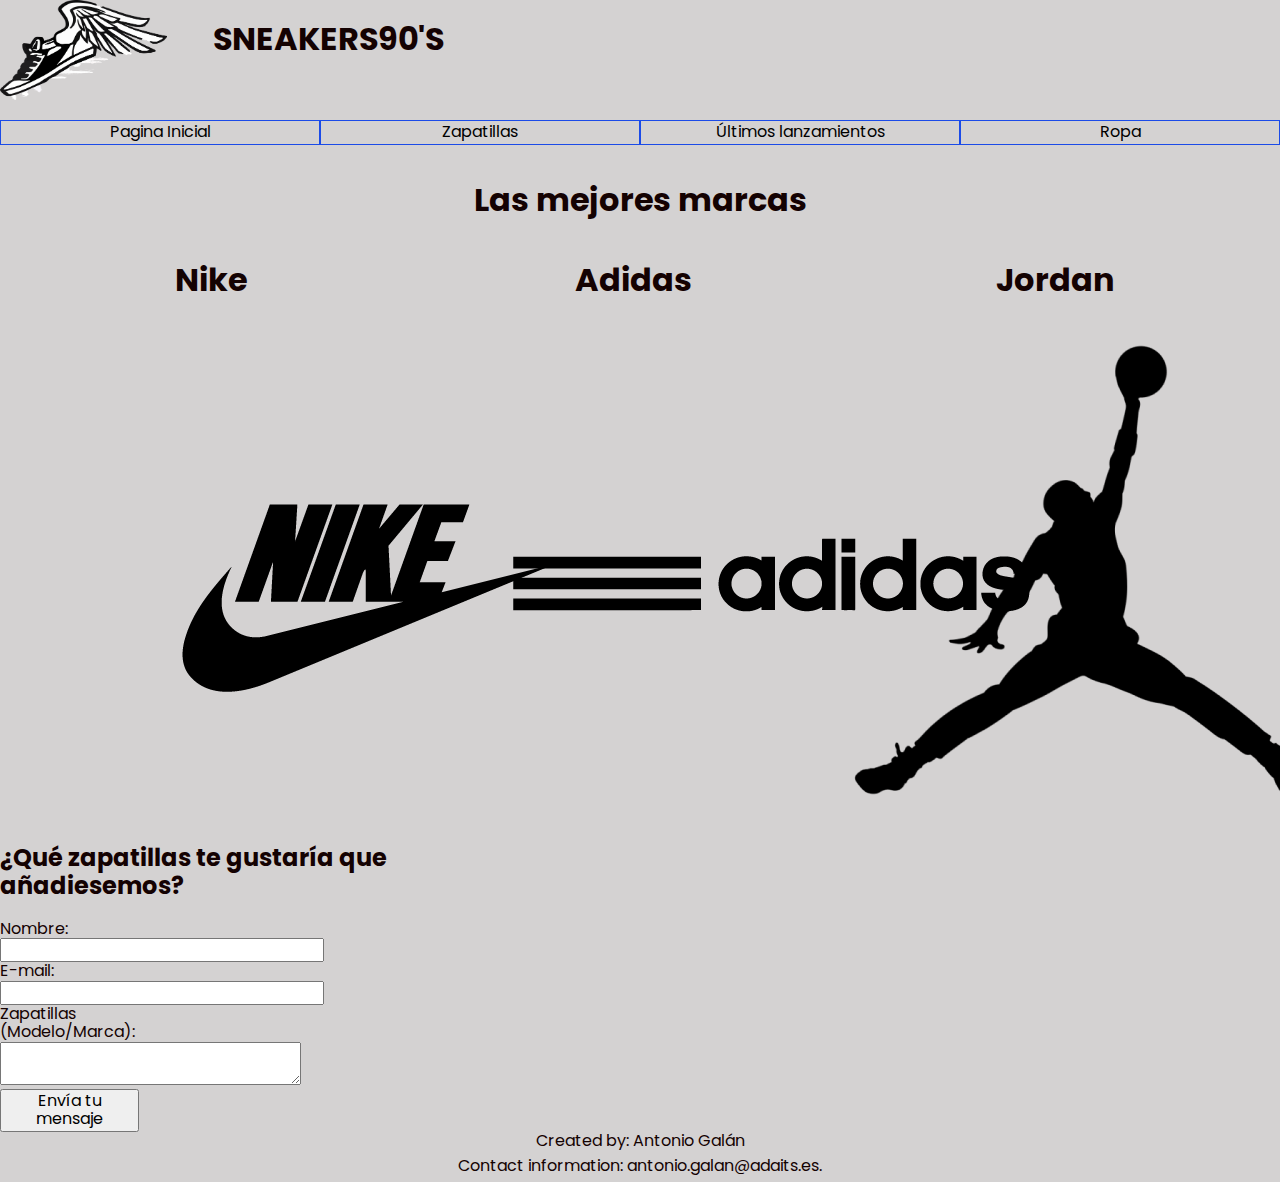
<file: html/index.html>
<!DOCTYPE html>
<html>
<head>
    <meta charset="utf-8" />
    <meta http-equiv="X-UA-Compatible" content="IE=edge">
    <title>Sneakers 90's</title>
    <meta name="viewport" content="initial-scale=1,minimum-scale=1,maximum-scale=1,user-scalable=no">
    <link rel="stylesheet" type="text/css" media="screen" href="../css/normalize.css" />
    <link rel="stylesheet" type="text/css" media="screen" href="../css/font.css" />
    <link rel="stylesheet" type="text/css" media="screen" href="../css/index.css" />
</head>
<body>
    <header>
        <div>
            <a href="index.html"><img src="../imagenes/logo.jpg"></img></a> 
            <h1>SNEAKERS90'S</h1>
            
        </div>
        <nav>
            <ul>
                <li><a href="index.html">Pagina Inicial</a></li>
                <li><a href="sneakers.html">Zapatillas</a></li>
                <li><a href="news.html">Últimos lanzamientos</a></li>
                <li><a href="contact.html">Ropa</a></li>
            </ul> 
        </nav>
    </header>
    <main>
        <h1>Las mejores marcas</h1>
        
      
        <div id="nike">
          <h1 class="bounceIn">Nike</h1>
          <div id="logomarca">
            <img src="../imagenes/nike.png">
          </div>
          </div>
      
        <div id="adidas">
          <h1 class="bounceIn">Adidas</h1>
          <div id="logomarca">
            <img src="../imagenes/adidas.png">
          </div>
        </div>
      
        <div id="jordan">
          <h1 class="bounceIn">Jordan</h1>
          <div id="logomarca">
            <img src="../imagenes/jordan.png">
          </div>
        </div>
        <div id="gustos">
          <h2>¿Qué zapatillas te gustaría que añadiesemos?</h2>
            <form action="/my-handling-form-page" method="post">
              <div>
                  <label for="name">Nombre:</label>
                  <input type="text" id="name" />
              </div>
              <div>
                  <label for="mail">E-mail:</label>
                  <input type="email" id="mail" />
              </div>
              <div>
                  <label for="msg">Zapatillas (Modelo/Marca):</label>
                  <textarea id="msg"></textarea>
              </div>
              
              <div class="button">
                  <button type="submit">Envía tu mensaje</button>
              </div>
          </form>
        </div>
      </main>





    <footer>
        <div>Created by: Antonio Galán</div>
        <div>Contact information: antonio.galan@adaits.es.</div>
      </footer>
    
</body>
</html>
</file>
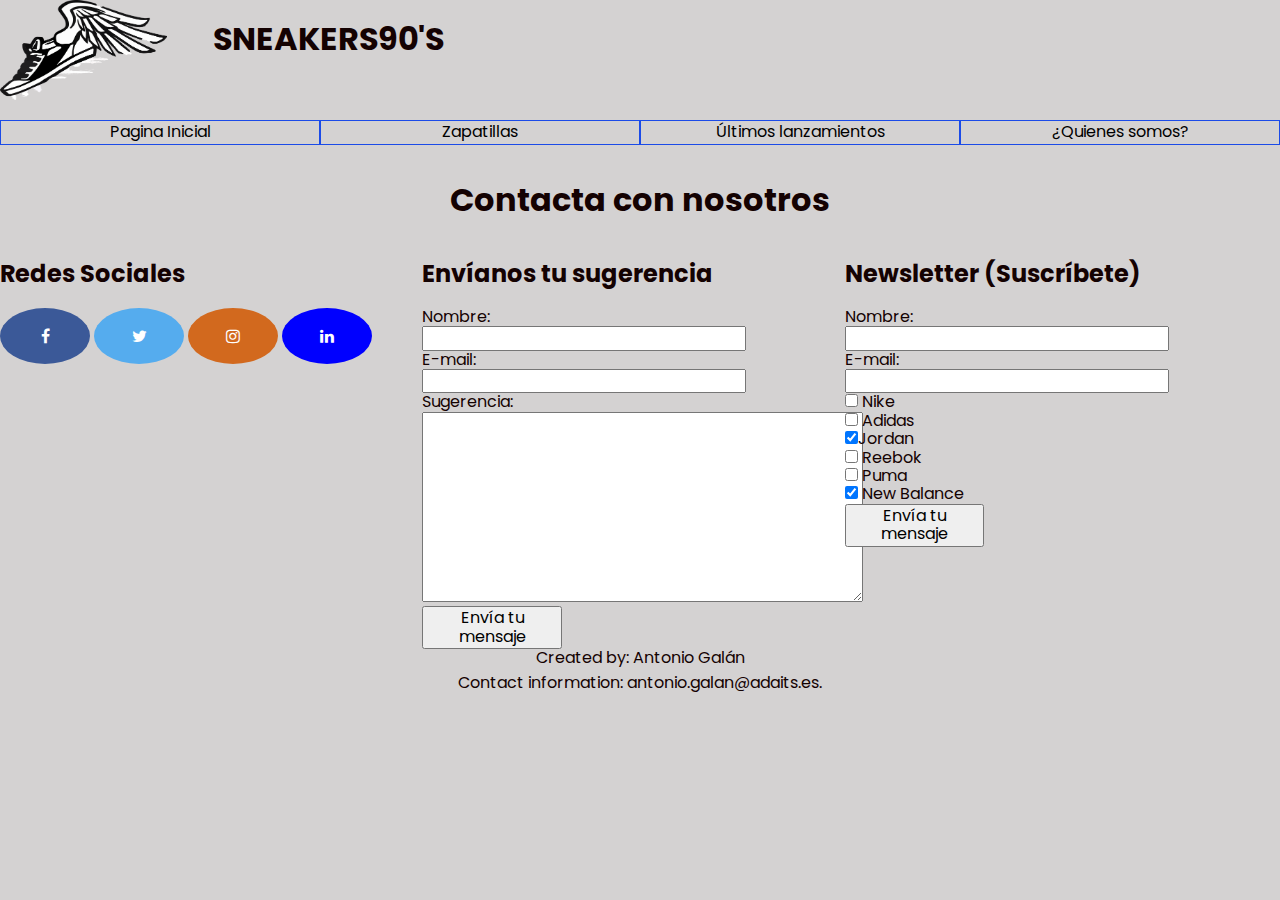
<file: html/contact.html>
<!DOCTYPE html>
<html>
<head>
    <meta charset="utf-8" />
    <meta http-equiv="X-UA-Compatible" content="IE=edge">
    <title>Sneakers 90's</title>
    <meta name="viewport" content="initial-scale=1,minimum-scale=1,maximum-scale=1,user-scalable=no">
    <link rel="stylesheet" type="text/css" media="screen" href="../css/normalize.css" />
    <link rel="stylesheet" type="text/css" media="screen" href="../css/font.css" />
    <link rel="stylesheet" type="text/css" media="screen" href="../css/contact.css" />
    <link rel="stylesheet" type="text/css" media="screen" href="../css/icons.css" />
    <link rel="stylesheet" href="https://cdnjs.cloudflare.com/ajax/libs/font-awesome/4.7.0/css/font-awesome.min.css">
</head>
<body>
    <header>
        <div>
            <a href="index.html"><img src="../imagenes/logo.jpg"></img></a> 
            <h1>SNEAKERS90'S</h1>
            
        </div>
        <nav>
            <ul>
                <li><a href="index.html">Pagina Inicial</a></li>
                <li><a href="sneakers.html">Zapatillas</a></li>
                <li><a href="news.html">Últimos lanzamientos</a></li>
                <li><a href="contact.html">¿Quienes somos?</a></li>
            </ul> 
        </nav>
    </header>
    <main class="wrapper aligned"> 
        <h1>Contacta con nosotros</h1>
        
      
        <div id="nike">
          
          <form action="" method="post">
            <h2>Redes Sociales</h2>
            <a href="#" class="fa fa-facebook"></a>
            <a href="#" class="fa fa-twitter"></a>
            <a href="#" class="fa fa-instagram"></a>
            <a href="#" class="fa fa-linkedin"></a>
          </form>
        </div>
        <div id="nike">
            
            <form action="" method="post">
              <h2>Envíanos tu sugerencia</h2>
              <div>
                  <label for="name">Nombre:</label>
                  <input type="text" id="name" />
              </div>
              <div>
                  <label for="mail">E-mail:</label>
                  <input type="email" id="mail" />
              </div>
              <div>
                  <label for="msg">Sugerencia: </label>
                  <textarea name="msg" id="msg" cols="30" rows="10"></textarea>
              </div>
              
              <div class="button">
                  <button type="submit">Envía tu mensaje</button>
              </div>
            </form>
          </div>
          <div id="nike">
            
            <form action="" method="post">
              <h2>Newsletter (Suscríbete)</h2>
              <div>
                  <label for="name">Nombre:</label>
                  <input type="text" id="name" />
              </div>
              <div>
                  <label for="mail">E-mail:</label>
                  <input type="email" id="mail" />
              </div>
              <div>
                  <input type="checkbox" name="nike" value="nike"> Nike<br>
                  <input type="checkbox" name="adidas" value="adidas"> Adidas<br>
                  <input type="checkbox" name="jordan" value="jordan" checked>Jordan<br> 
                  <input type="checkbox" name="reebok" value="reebok"> Reebok<br>
                  <input type="checkbox" name="puma" value="puma"> Puma<br>
                  <input type="checkbox" name="newbalance" value="newbalance" checked> New Balance<br> 
              </div>
              
              <div class="button">
                  <button type="submit">Envía tu mensaje</button>
              </div>
            </form>
          </div>
      
        
      </main>
      
      





      <footer>
            <div>Created by: Antonio Galán</div>
            <div>Contact information: antonio.galan@adaits.es.</div>
          </footer>
    
</body>
</html>
</file>
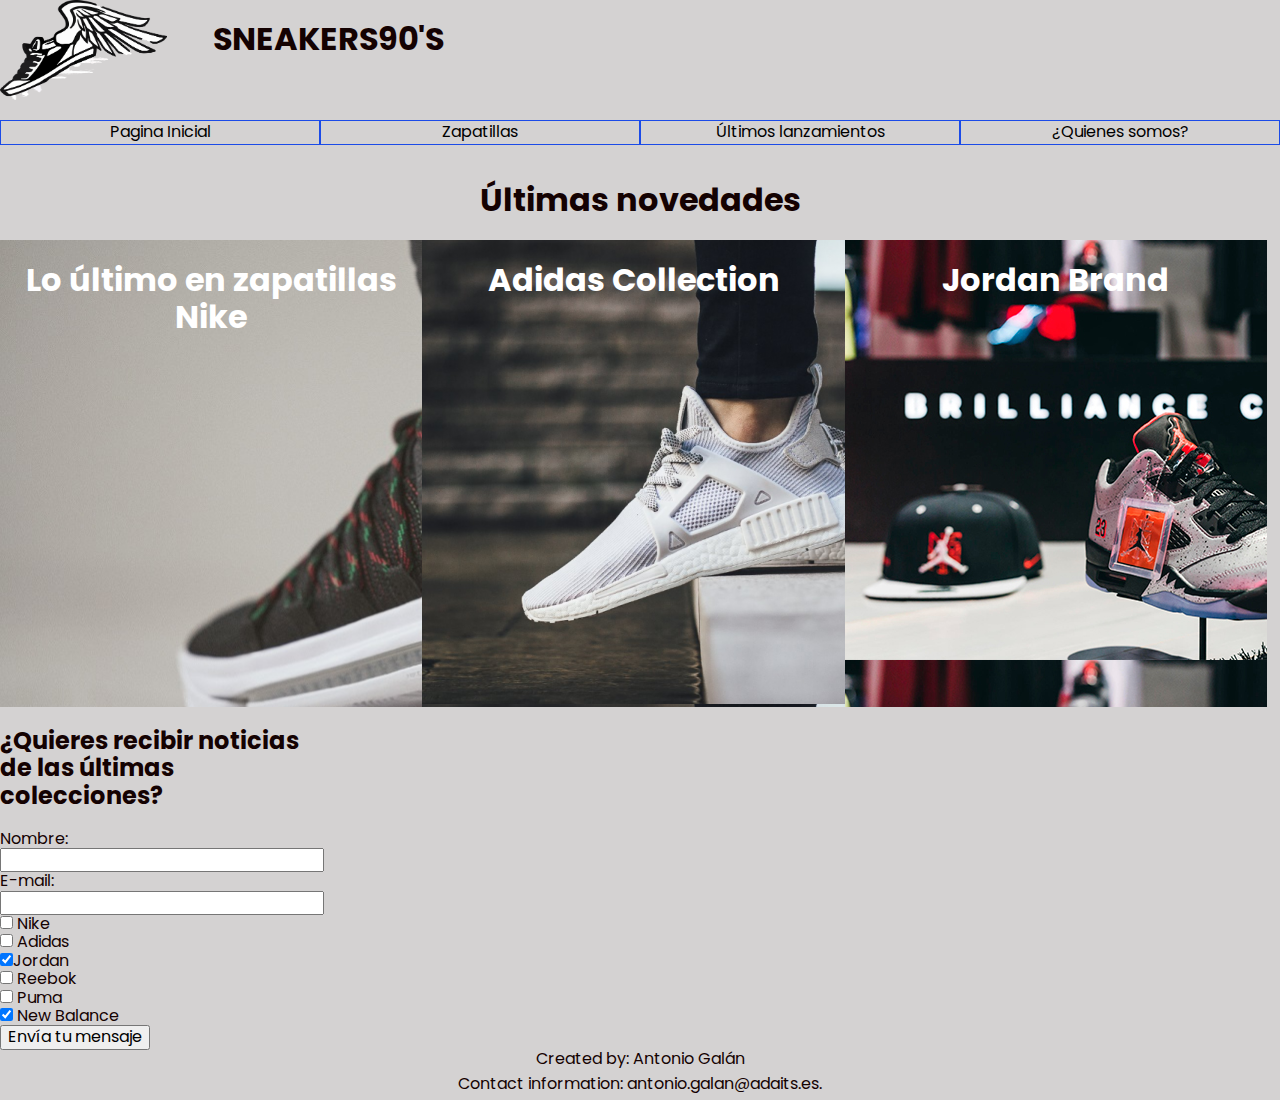
<file: html/news.html>
<!DOCTYPE html>
<html>
<head>
    <meta charset="utf-8" />
    <meta http-equiv="X-UA-Compatible" content="IE=edge">
    <title>Sneakers 90's</title>
    <meta name="viewport" content="initial-scale=1,minimum-scale=1,maximum-scale=1,user-scalable=no">
    <link rel="stylesheet" type="text/css" media="screen" href="../css/normalize.css" />
    <link rel="stylesheet" type="text/css" media="screen" href="../css/font.css" />
    <link rel="stylesheet" type="text/css" media="screen" href="../css/news.css" />
</head>
<body>
    <header>
        <div>
            <a href="index.html"><img src="../imagenes/logo.jpg"></img></a> 
            <h1>SNEAKERS90'S</h1>
            
        </div>
        <nav>
            <ul>
                <li><a href="index.html">Pagina Inicial</a></li>
                <li><a href="sneakers.html">Zapatillas</a></li>
                <li><a href="news.html">Últimos lanzamientos</a></li>
                <li><a href="contact.html">¿Quienes somos?</a></li>
            </ul> 
        </nav>
    </header>
    <main class="wrapper aligned"> 
        <h1>Últimas novedades</h1>
        
      
        <div id="nike">
          <h1 class="bounceIn">Lo último en zapatillas Nike</h1>
          <div id="logomarca">
            <!-- <img src="../imagenes/nikeKD.png"> -->
          </div>
          </div>
      
        <div id="adidas">
          <h1 class="bounceIn">Adidas Collection</h1>
          <div id="logomarca">
            <!-- <img src="../imagenes/adidasG.jpg"> -->
          </div>
        </div>
      
        <div id="jordan">
          <h1 class="bounceIn">Jordan Brand</h1>
          <div id="logomarca">
            <!-- <img src="../imagenes/jordan1.png"> -->
          </div>
        </div>      
      </main>
      <form action="" method="post">
        <h2>¿Quieres recibir noticias de las últimas colecciones?</h2>
        <div>
            <label for="name">Nombre:</label>
            <input type="text" id="name" />
        </div>
        <div>
            <label for="mail">E-mail:</label>
            <input type="email" id="mail" />
        </div>
        <div>
            <input type="checkbox" name="nike" value="nike"> Nike<br>
            <input type="checkbox" name="adidas" value="adidas"> Adidas<br>
            <input type="checkbox" name="jordan" value="jordan" checked>Jordan<br> 
            <input type="checkbox" name="reebok" value="reebok"> Reebok<br>
            <input type="checkbox" name="puma" value="puma"> Puma<br>
            <input type="checkbox" name="newbalance" value="newbalance" checked> New Balance<br> 
        </div>
        
        <div class="button">
            <button type="submit">Envía tu mensaje</button>
        </div>
      </form>
      





      <footer>
            <div>Created by: Antonio Galán</div>
            <div>Contact information: antonio.galan@adaits.es.</div>
          </footer>
    
</body>
</html>
</file>
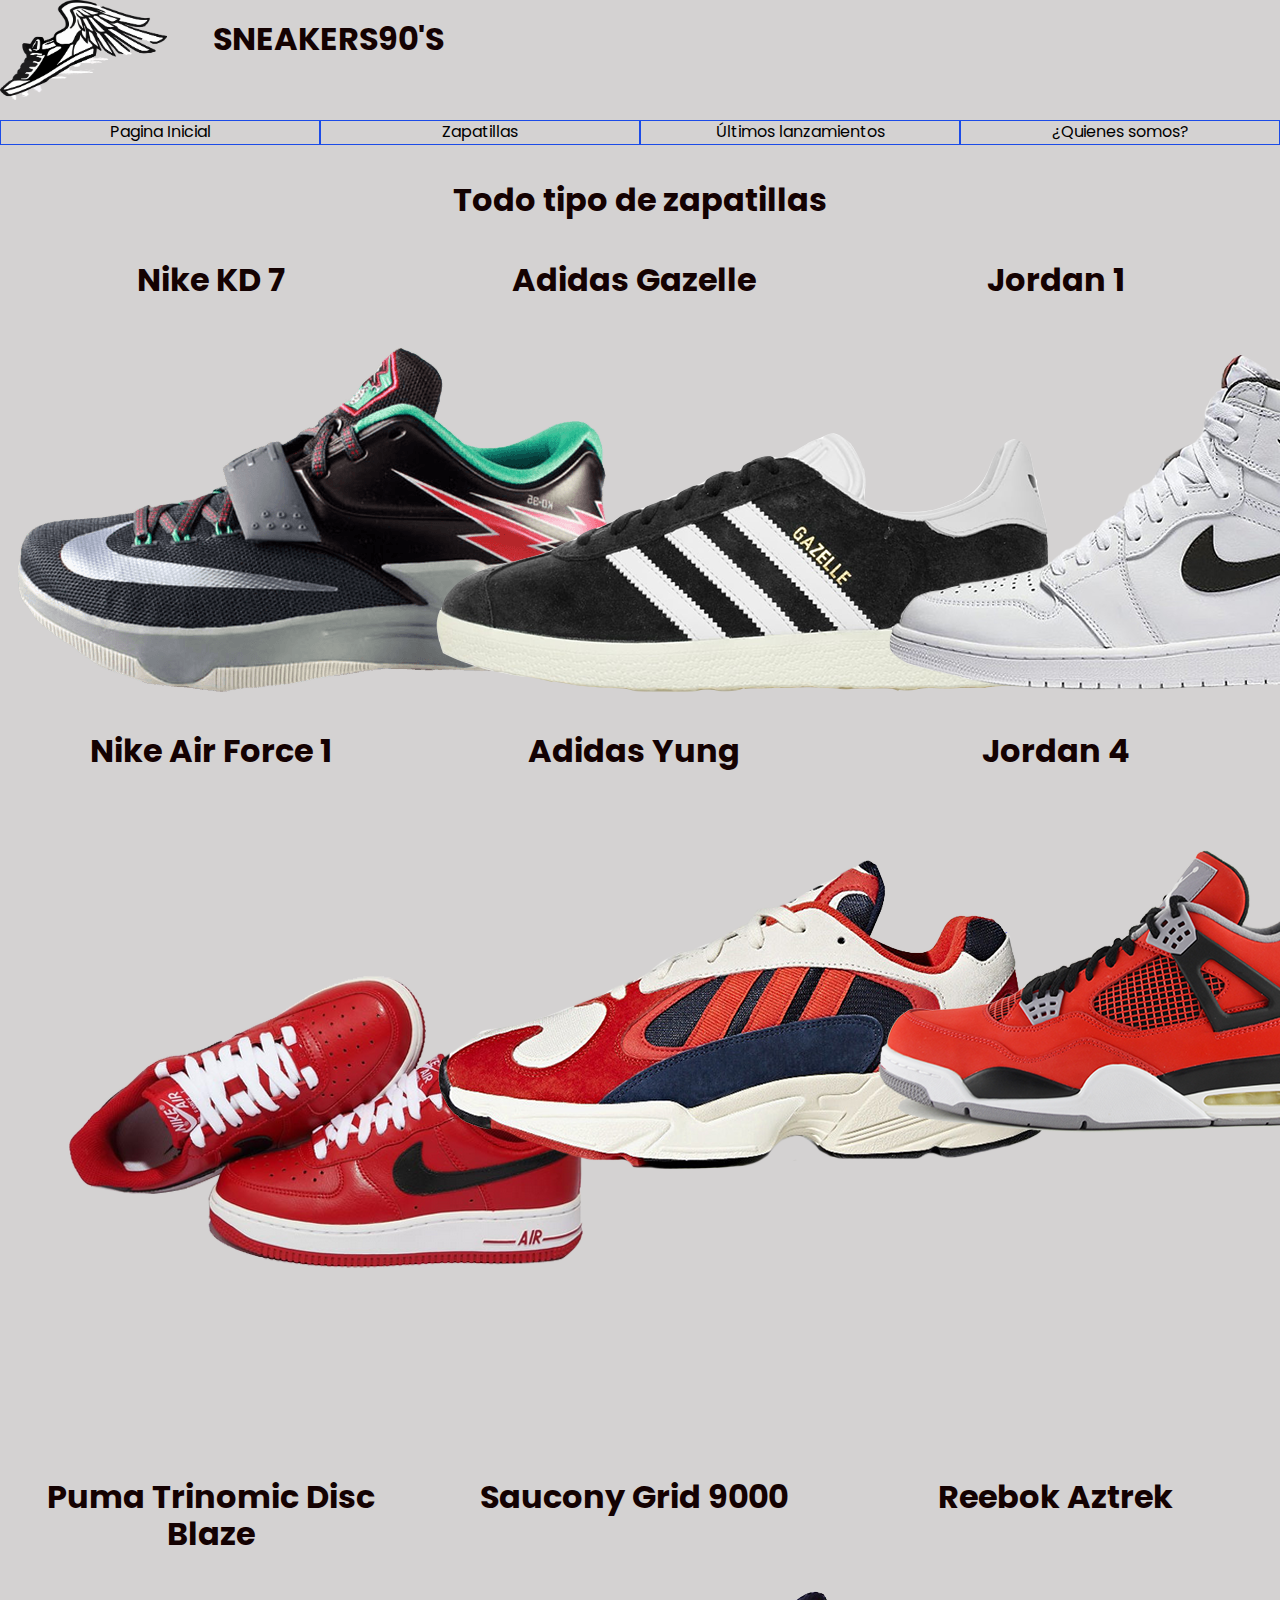
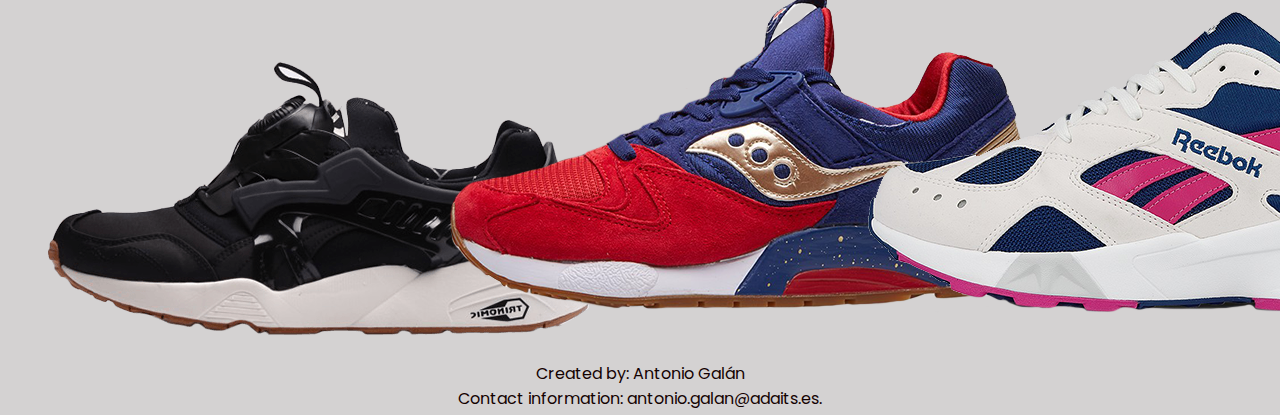
<file: html/sneakers.html>
<!DOCTYPE html>
<html>
<head>
    <meta charset="utf-8" />
    <meta http-equiv="X-UA-Compatible" content="IE=edge">
    <title>Sneakers 90's</title>
    <meta name="viewport" content="initial-scale=1,minimum-scale=1,maximum-scale=1,user-scalable=no">
    <link rel="stylesheet" type="text/css" media="screen" href="../css/normalize.css" />
    <link rel="stylesheet" type="text/css" media="screen" href="../css/font.css" />
    <link rel="stylesheet" type="text/css" media="screen" href="../css/sneakers.css" />
</head>
<body>
    <header>
        <div>
            <a href="index.html"><img src="../imagenes/logo.jpg"></img></a> 
            <h1>SNEAKERS90'S</h1>
            
        </div>
        <nav>
            <ul>
                <li><a href="index.html">Pagina Inicial</a></li>
                <li><a href="sneakers.html">Zapatillas</a></li>
                <li><a href="news.html">Últimos lanzamientos</a></li>
                <li><a href="contact.html">¿Quienes somos?</a></li>
            </ul> 
        </nav>
    </header>
    <main>
        <h1>Todo tipo de zapatillas</h1>
        
      
        <div id="nike">
          <h1 class="bounceIn">Nike KD 7</h1>
          <div id="logomarca">
            <img src="../imagenes/nikeKD.png">
          </div>
          </div>
      
        <div id="adidas">
          <h1 class="bounceIn">Adidas Gazelle</h1>
          <div id="logomarca">
            <img src="../imagenes/adidasG.jpg">
          </div>
        </div>
      
        <div id="jordan">
          <h1 class="bounceIn">Jordan 1</h1>
          <div id="logomarca">
            <img src="../imagenes/jordan1.png">
          </div>
        </div>
        <div id="nike">
            <h1 class="bounceIn">Nike Air Force 1</h1>
            <div id="logomarca">
              <img src="../imagenes/nikeAir.png">
            </div>
            </div>
        
          <div id="adidas">
            <h1 class="bounceIn">Adidas Yung</h1>
            <div id="logomarca">
              <img src="../imagenes/adidasY.png">
            </div>
          </div>
        
          <div id="jordan">
            <h1 class="bounceIn">Jordan 4</h1>
            <div id="logomarca">
              <img src="../imagenes/jordan4.png">
            </div>
          </div>
          <div id="nike">
                <h1 class="bounceIn">Puma Trinomic Disc Blaze</h1>
                <div id="logomarca">
                  <img src="../imagenes/nb1500.png">
                </div>
                </div>
            
              <div id="adidas">
                <h1 class="bounceIn">Saucony Grid 9000</h1>
                <div id="logomarca">
                  <img src="../imagenes/saucony.png">
                </div>
              </div>
            
              <div id="jordan">
                <h1 class="bounceIn">Reebok Aztrek</h1>
                <div id="logomarca">
                  <img src="../imagenes/aztrek.png">
                </div>
              </div>
      </main>





      <footer>
            <div>Created by: Antonio Galán</div>
            <div>Contact information: antonio.galan@adaits.es.</div>
          </footer>
    
</body>
</html>
</file>
<file: css/font.css>
@import url('https://fonts.googleapis.com/css?family=Poppins');

*{
    font-family: 'Poppins', sans-serif;
}
</file>
<file: css/index.css>
body{
    display: grid;
    grid-template-columns: repeat(12, 1fr);
    color: rgb(20, 2, 2);
}

header{
    background-color:#D4D2D2;
    grid-column-start: 1;
    grid-column-end: 13;
    
}
header div{
    grid-column:1 /13;
    display: grid;
    grid-template-columns: repeat(12, 1fr);
}

header div a{
    grid-column:1 /3;
}

header div img{
    object-fit: contain;

    height: 100px;
}

header div h1{
    grid-column: 3 / 13;
    text-align: initial;
}

header div h3{
    grid-column: 3 / 13;
    text-align: center;
}




header nav{
    grid-column:1 /13;
}

nav ul{
    display: flex;
    flex-direction: row;
    justify-content: space-around;
    color: #1B4BE8;
    display: flex;
    padding-inline-start:0px;
}

nav ul li{
    border: solid 1px;
    border-color: #1B4BE8;
    padding: 2px;
    text-decoration: none;  
    list-style: none;
    width:25%;
    text-align: center;
    display:flex;
}

nav ul li a:link{
    text-decoration: none;
    color: black;
}

nav ul li a:visited{
    text-decoration: none;
    color: black;
}

nav ul li a:hover{
    cursor: pointer;
    background-color: #1B4BE8;
    color: #D4D2D2;
}

nav ul li a{
    width:100%;
}
footer{
    background-color:#D4D2D2;
    display: grid;
    text-align: center;
    height: 50px;
    grid-column-start: 1;
    grid-column-end: 13;
}
footer div{
    grid-column:1 /13;
    
    grid-template-columns: repeat(12, 1fr);
}
main{
    
    grid-column:1 /13;
    background-color:#D4D2D2;
    display:flex;
    flex-wrap: wrap;
}

main h1{
    width:100%;
    text-align: center;
}

main div{
    width: 33%;
    
   
}


#logomarca{
    
    border: none;
}

@-webkit-keyframes bounceIn {
    from,
    20%,
    40%,
    60%,
    80%,
    to {
      -webkit-animation-timing-function: cubic-bezier(0.215, 0.61, 0.355, 1);
      animation-timing-function: cubic-bezier(0.215, 0.61, 0.355, 1);
    }
  
    0% {
      opacity: 0;
      -webkit-transform: scale3d(0.3, 0.3, 0.3);
      transform: scale3d(0.3, 0.3, 0.3);
    }
  
    20% {
      -webkit-transform: scale3d(1.1, 1.1, 1.1);
      transform: scale3d(1.1, 1.1, 1.1);
    }
  
    40% {
      -webkit-transform: scale3d(0.9, 0.9, 0.9);
      transform: scale3d(0.9, 0.9, 0.9);
    }
  
    60% {
      opacity: 1;
      -webkit-transform: scale3d(1.03, 1.03, 1.03);
      transform: scale3d(1.03, 1.03, 1.03);
    }
  
    80% {
      -webkit-transform: scale3d(0.97, 0.97, 0.97);
      transform: scale3d(0.97, 0.97, 0.97);
    }
  
    to {
      opacity: 1;
      -webkit-transform: scale3d(1, 1, 1);
      transform: scale3d(1, 1, 1);
    }
  }
  .bounceIn:hover {
    -webkit-animation-duration: 0.75s;
    animation-duration: 0.75s;
    -webkit-animation-name: bounceIn;
    animation-name: bounceIn;
  }

img{
    object-fit: contain;
    
}
  
@media screen AND (max-width:360px){
    nav ul{
        display: flex;
        flex-direction: column;
    }

    nav ul li{
        width:100%;
    }
}
</file>
<file: css/contact.css>
body{
    display: grid;
    grid-template-columns: repeat(12, 1fr);
    color: rgb(20, 2, 2);
    background-color:#D4D2D2;
}

header{
    background-color:#D4D2D2;
    grid-column-start: 1;
    grid-column-end: 13;
}
header div{
    grid-column:1 /13;
    display: grid;
    grid-template-columns: repeat(12, 1fr);
}

header div a{
    grid-column:1 /3;
}

header div img{
    object-fit: contain;

    height: 100px;
}

header div h1{
    grid-column: 3 / 13;
    text-align: initial;
}

header div h3{
    grid-column: 3 / 13;
    text-align: center;
}



header nav{
    grid-column:1 /13;
}

nav ul{
    display: flex;
    flex-direction: row;
    justify-content: space-around;
    color: #1B4BE8;
    display: flex;
    padding-inline-start:0px;
}

nav ul li{
    border: solid 1px;
    border-color: #1B4BE8;
    padding: 2px;
    text-decoration: none;  
    list-style: none;
    width:25%;
    text-align: center;
    display:flex;
}

nav ul li a:link{
    text-decoration: none;
    color: black;
}

nav ul li a:visited{
    text-decoration: none;
    color: black;
}

nav ul li a:hover{
    cursor: pointer;
    background-color: #1B4BE8;
    color: #D4D2D2;
}

nav ul li a{
    width:100%;
}
footer{
    background-color:#D4D2D2;
    display: grid;
    text-align: center;
    height: 50px;
    grid-column-start: 1;
    grid-column-end: 13;
}
footer div{
    grid-column:1 /13;
    
    grid-template-columns: repeat(12, 3fr);
}
main{
    
    grid-column:1 /13;
    background-color:#D4D2D2;
    display:flex;
    flex-wrap: wrap;
}

main h1{
    width:100%;
    text-align: center;
}

main div{
    width: 33%;
    
    
    
}

#logomarca{
    width: 700px;
    height: 350px;
    border: none;
}


@-webkit-keyframes bounceIn {
    from,
    20%,
    40%,
    60%,
    80%,
    to {
      -webkit-animation-timing-function: cubic-bezier(0.215, 0.61, 0.355, 1);
      animation-timing-function: cubic-bezier(0.215, 0.61, 0.355, 1);
    }
  
    0% {
      opacity: 0;
      -webkit-transform: scale3d(0.3, 0.3, 0.3);
      transform: scale3d(0.3, 0.3, 0.3);
    }
  
    20% {
      -webkit-transform: scale3d(1.1, 1.1, 1.1);
      transform: scale3d(1.1, 1.1, 1.1);
    }
  
    40% {
      -webkit-transform: scale3d(0.9, 0.9, 0.9);
      transform: scale3d(0.9, 0.9, 0.9);
    }
  
    60% {
      opacity: 1;
      -webkit-transform: scale3d(1.03, 1.03, 1.03);
      transform: scale3d(1.03, 1.03, 1.03);
    }
  
    80% {
      -webkit-transform: scale3d(0.97, 0.97, 0.97);
      transform: scale3d(0.97, 0.97, 0.97);
    }
  
    to {
      opacity: 1;
      -webkit-transform: scale3d(1, 1, 1);
      transform: scale3d(1, 1, 1);
    }
  }
  .bounceIn:hover {
    -webkit-animation-duration: 0.75s;
    animation-duration: 0.75s;
    -webkit-animation-name: bounceIn;
    animation-name: bounceIn;
  }

img{
    object-fit: contain;
    
}
</file>
<file: css/icons.css>
.fa {
    padding: 20px;
    font-size: 30px;
    width: 50px;
    text-align: center;
    text-decoration: none;
    border-radius: 100%;
  }
  
  
  .fa:hover {
    opacity: 0.7;
  }
  
  
  .fa-facebook {
    background: #3B5998;
    color: white;
  }
  
  
  .fa-twitter {
    background: #55ACEE;
    color: white;
  }
  .fa-instagram {
    background: chocolate;
    color: white;
  }
  .fa-linkedin {
    background: blue;
    color: white;
  }
</file>
<file: css/news.css>
body{
    display: grid;
    grid-template-columns: repeat(12, 1fr);
    color: rgb(20, 2, 2);
    background-color:#D4D2D2;
}

header{
    background-color:#D4D2D2;
    grid-column-start: 1;
    grid-column-end: 13;
}
header div{
    grid-column:1 /13;
    display: grid;
    grid-template-columns: repeat(12, 1fr);
}

header div a{
    grid-column:1 /3;
}

header div img{
    object-fit: contain;

    height: 100px;
}

header div h1{
    grid-column: 3 / 13;
    text-align: initial;
}

header div h3{
    grid-column: 3 / 13;
    text-align: center;
}



header nav{
    grid-column:1 /13;
}

nav ul{
    display: flex;
    flex-direction: row;
    justify-content: space-around;
    color: #1B4BE8;
    display: flex;
    padding-inline-start:0px;
}

nav ul li{
    border: solid 1px;
    border-color: #1B4BE8;
    padding: 2px;
    text-decoration: none;  
    list-style: none;
    width:25%;
    text-align: center;
    display:flex;
}

nav ul li a:link{
    text-decoration: none;
    color: black;
}

nav ul li a:visited{
    text-decoration: none;
    color: black;
}

nav ul li a:hover{
    cursor: pointer;
    background-color: #1B4BE8;
    color: #D4D2D2;
}

nav ul li a{
    width:100%;
}
footer{
    background-color:#D4D2D2;
    display: grid;
    text-align: center;
    height: 50px;
    grid-column-start: 1;
    grid-column-end: 13;
}
footer div{
    grid-column:1 /13;
    
    grid-template-columns: repeat(12, 1fr);
}
main{
    
    grid-column:1 /13;
    background-color:#D4D2D2;
    display:flex;
    flex-wrap: wrap;
}

main h1{
    width:100%;
    text-align: center;
}

main div{
    width: 33%;
    color: white;
    
    
}

#logomarca{
    width: 700px;
    height: 350px;
    border: none;
}
#nike{
    background-image: url('../imagenes/nikebg.jpg');
}
#adidas{
    background-image: url('../imagenes/bgAdidas.png');
}
#jordan{
    background-image: url('../imagenes/jordanbg.jpg');
}

@-webkit-keyframes bounceIn {
    from,
    20%,
    40%,
    60%,
    80%,
    to {
      -webkit-animation-timing-function: cubic-bezier(0.215, 0.61, 0.355, 1);
      animation-timing-function: cubic-bezier(0.215, 0.61, 0.355, 1);
    }
  
    0% {
      opacity: 0;
      -webkit-transform: scale3d(0.3, 0.3, 0.3);
      transform: scale3d(0.3, 0.3, 0.3);
    }
  
    20% {
      -webkit-transform: scale3d(1.1, 1.1, 1.1);
      transform: scale3d(1.1, 1.1, 1.1);
    }
  
    40% {
      -webkit-transform: scale3d(0.9, 0.9, 0.9);
      transform: scale3d(0.9, 0.9, 0.9);
    }
  
    60% {
      opacity: 1;
      -webkit-transform: scale3d(1.03, 1.03, 1.03);
      transform: scale3d(1.03, 1.03, 1.03);
    }
  
    80% {
      -webkit-transform: scale3d(0.97, 0.97, 0.97);
      transform: scale3d(0.97, 0.97, 0.97);
    }
  
    to {
      opacity: 1;
      -webkit-transform: scale3d(1, 1, 1);
      transform: scale3d(1, 1, 1);
    }
  }
  .bounceIn:hover {
    -webkit-animation-duration: 0.75s;
    animation-duration: 0.75s;
    -webkit-animation-name: bounceIn;
    animation-name: bounceIn;
  }

img{
    object-fit: contain;
    
}
</file>
<file: css/sneakers.css>
body{
    display: grid;
    grid-template-columns: repeat(12, 1fr);
    color: rgb(20, 2, 2);
}

header{
    background-color:#D4D2D2;
    grid-column-start: 1;
    grid-column-end: 13;
  
    
}
header div{
    grid-column:1 /13;
    display: grid;
    grid-template-columns: repeat(12, 1fr);
}

header div a{
    grid-column:1 /3;
}

header div img{
    object-fit: contain;

    height: 100px;
}

header div h1{
    grid-column: 3 / 13;
    text-align: initial;
}

header div h3{
    grid-column: 3 / 13;
    text-align: center;
}



header nav{
    grid-column:1 /13;
}


nav ul{
    display: flex;
    flex-direction: row;
    justify-content: space-around;
    color: #1B4BE8;
    display: flex;
    padding-inline-start:0px;
}

nav ul li{
    border: solid 1px;
    border-color: #1B4BE8;
    padding: 2px;
    text-decoration: none;  
    list-style: none;
    width:25%;
    text-align: center;
    display:flex;
}

nav ul li a:link{
    text-decoration: none;
    color: black;
}

nav ul li a:visited{
    text-decoration: none;
    color: black;
}

nav ul li a:hover{
    cursor: pointer;
    background-color: #1B4BE8;
    color: #D4D2D2;
}

nav ul li a{
    width:100%;
}
footer{
    background-color:#D4D2D2;
    display: grid;
    text-align: center;
    height: 50px;
    grid-column-start: 1;
    grid-column-end: 13;
}
footer div{
    grid-column:1 /13;
    
    grid-template-columns: repeat(12, 1fr);
}
main{
    
    grid-column:1 /13;
    background-color:#D4D2D2;
    display:flex;
    flex-wrap: wrap;
}

main h1{
    width:100%;
    text-align: center;
}

main div{
    width: 33%;
    
    
}

#logomarca{
    
    border: none;
}

@-webkit-keyframes bounceIn {
    from,
    20%,
    40%,
    60%,
    80%,
    to {
      -webkit-animation-timing-function: cubic-bezier(0.215, 0.61, 0.355, 1);
      animation-timing-function: cubic-bezier(0.215, 0.61, 0.355, 1);
    }
  
    0% {
      opacity: 0;
      -webkit-transform: scale3d(0.3, 0.3, 0.3);
      transform: scale3d(0.3, 0.3, 0.3);
    }
  
    20% {
      -webkit-transform: scale3d(1.1, 1.1, 1.1);
      transform: scale3d(1.1, 1.1, 1.1);
    }
  
    40% {
      -webkit-transform: scale3d(0.9, 0.9, 0.9);
      transform: scale3d(0.9, 0.9, 0.9);
    }
  
    60% {
      opacity: 1;
      -webkit-transform: scale3d(1.03, 1.03, 1.03);
      transform: scale3d(1.03, 1.03, 1.03);
    }
  
    80% {
      -webkit-transform: scale3d(0.97, 0.97, 0.97);
      transform: scale3d(0.97, 0.97, 0.97);
    }
  
    to {
      opacity: 1;
      -webkit-transform: scale3d(1, 1, 1);
      transform: scale3d(1, 1, 1);
    }
  }
  .bounceIn:hover {
    -webkit-animation-duration: 0.75s;
    animation-duration: 0.75s;
    -webkit-animation-name: bounceIn;
    animation-name: bounceIn;
  }

img{
    object-fit: contain;
    
}
</file>
